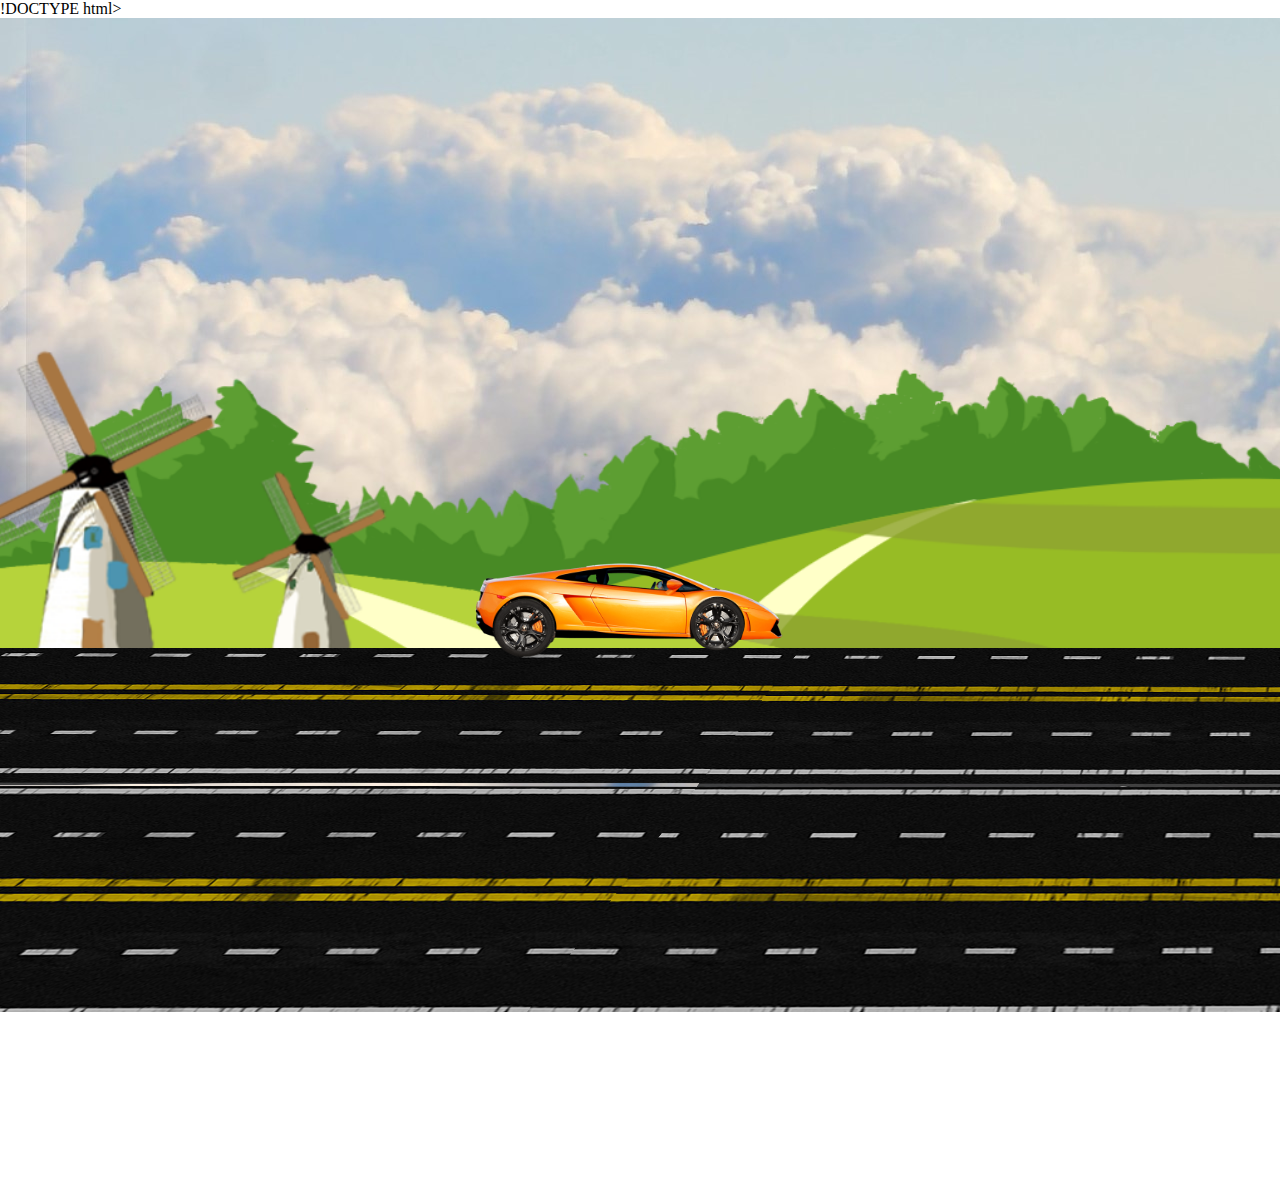
<file: index.html>
!DOCTYPE html>
<html lang="en">
<head>
    <meta charset="UTF-8">
    <meta http-equiv="X-UA-Compatible" content="IE=edge">
    <meta name="viewport" content="width=device-width, initial-scale=1.0">
    <title>car animation css and javascript</title>
    <link rel="stylesheet" href="style.css">
    <script src="script.js"></script>
</head>
<body>
    <div class="container">
        <div class="sky">
            <div class="trees"></div>
            <div class="track"></div>
            <div class="car">
                <div class="wheel wheel1">
                   <img src="car_wheel_left.png" alt="">
                </div>
                <div class="wheel wheel2">
                    <img src="car_wheel_right.png" alt="">
                 </div>
            </div>

        </div>
    
    </div>
</body>
</html>
</file>
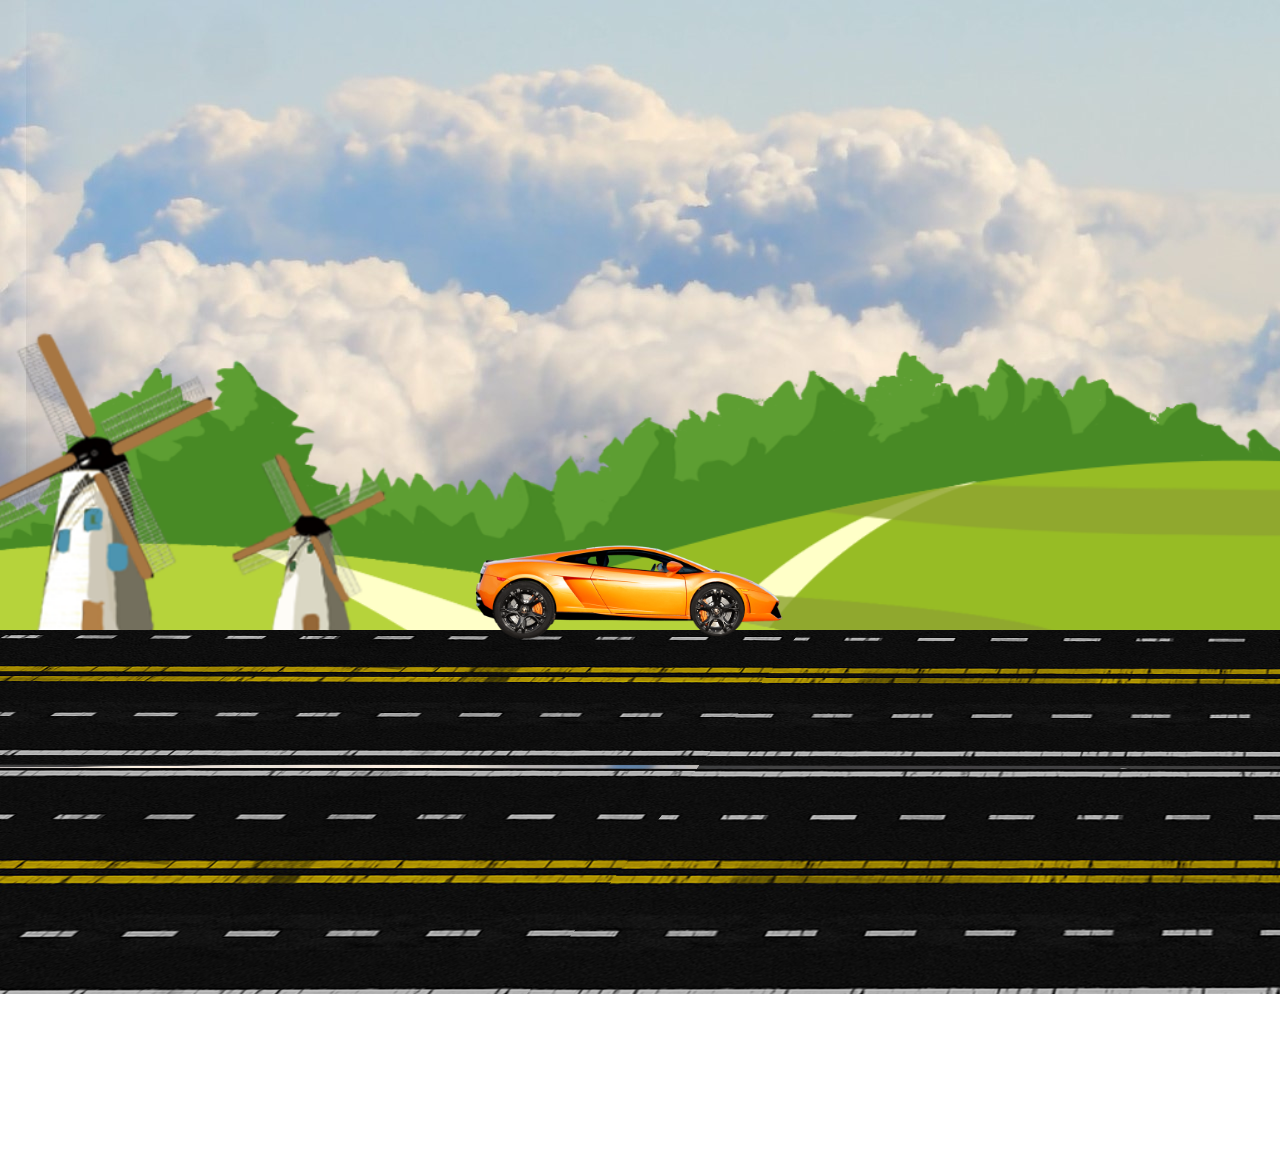
<file: caranimation.html>
<!DOCTYPE html>
<html lang="en">
<head>
    <meta charset="UTF-8">
    <meta http-equiv="X-UA-Compatible" content="IE=edge">
    <meta name="viewport" content="width=device-width, initial-scale=1.0">
    <title>car animation css and javascript</title>
    <link rel="stylesheet" href="style.css">
    <script src="script.js"></script>
</head>
<body>
    <div class="container">
        <div class="sky">
            <div class="trees"></div>
            <div class="track"></div>
            <div class="car">
                <div class="wheel wheel1">
                   <img src="car_wheel_left.png" alt="">
                </div>
                <div class="wheel wheel2">
                    <img src="car_wheel_right.png" alt="">
                 </div>
            </div>

        </div>
    
    </div>
</body>
</html>
</file>
<file: style.css>
*{
    margin: 0;
    padding: 0;
}
body{
    overflow:hidden;
    animation: shakebody linear 6s infinite;
}
.sky{
    height: 100vh;
    width: 100%;
    background-image: url(background.jpg);
    background-repeat: no-repeat;
    position: absolute;

}

.trees{
    height: 100vh;
    width: 100%;
    background-image: url(trees.png);
    background-size: cover;
    position: absolute;
    top: -144px;
}

.track{
    height: 60vh;
    width: 800vw;
    background-image: url(track.png);
    
    position: absolute;
    top: 70vh;
    background-repeat: repeat-x;
    animation: carmove linear 6s infinite;
}

.car{
    height: 100px;
    width: 380px;
    background-image: url(car_body.png);
    background-size: cover;
    position: absolute;
    background-repeat: no-repeat;
    left: 444px;
    bottom: 30vh;
    animation: shake linear 3s infinite;
}


.wheel1 img{
width: 77px;
position: relative;
top:41px;
left: 42px;
animation: wheelRotation linear .6s infinite;
}

.wheel2 img{
    width: 77px;
position: relative;
top:-40px;
left: 235px;
animation: wheelRotation linear .6s infinite;
}

@keyframes wheelRotation
{
    100%{
        transform: rotate(360deg);
    }
}

@keyframes carmove
{
    100%{
        transform: translatex(-500vw);
    }
}

@keyframes shake
{
    0%{
        transform: translateY(-5px);
    }
    50%{
        transform: translateY(5px);
    }
    100%{
        transform: translateY(-5px);
    }
}

@keyframes shakebody
{
    0%{
        transform: translateY(-50px);
    }
    50%{
        transform: translateY(50px);
    }
    100%{
        transform: translateY(-50px);
    }
}
</file>
